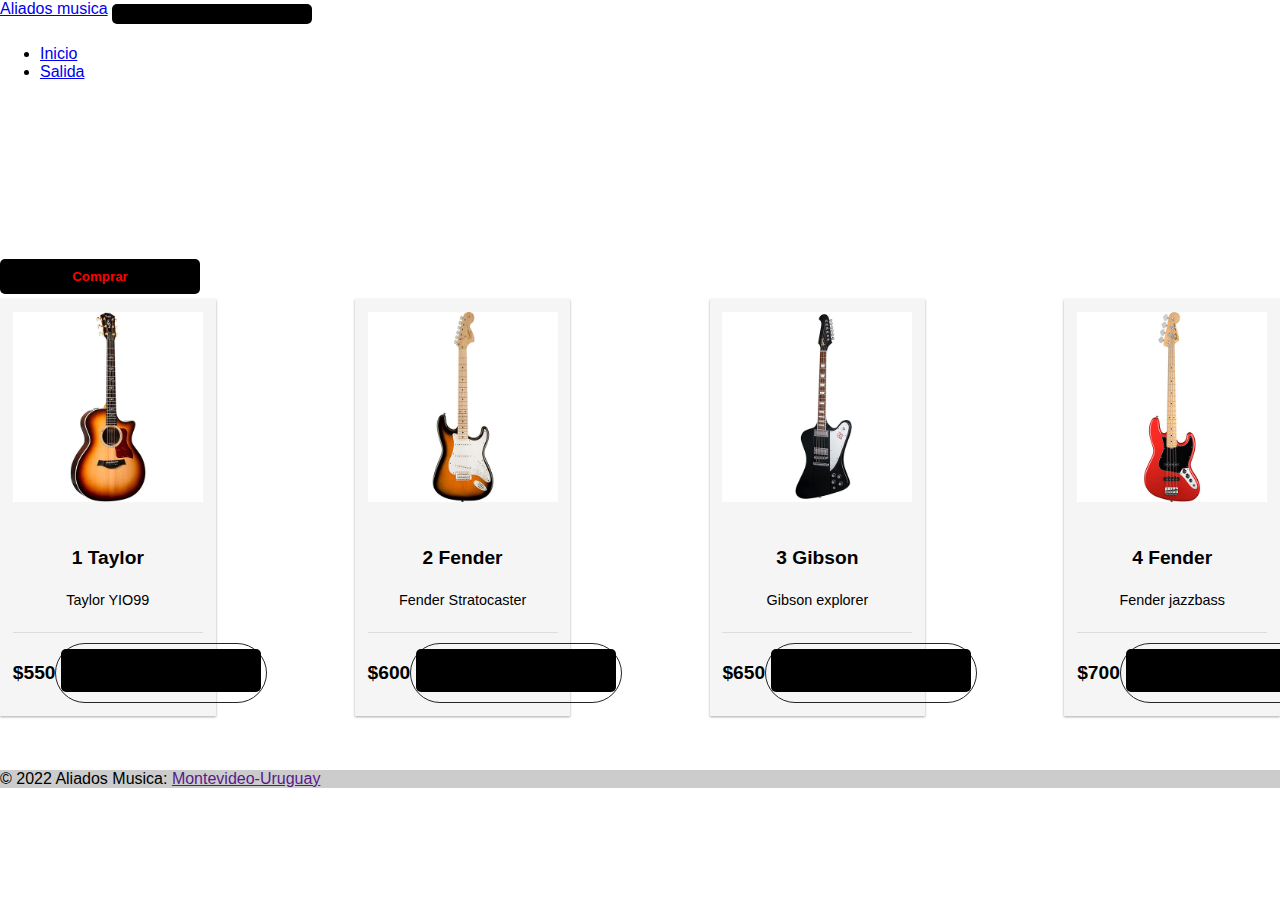
<file: index.html>
<!DOCTYPE html>
<html lang="en">

<head>
    <meta charset="UTF-8">
    <meta http-equiv="X-UA-Compatible" content="IE=edge">
    <meta name="viewport" content="width=device-width, initial-scale=1.0">
    <link rel="preconnect" href="https://fonts.googleapis.com">
    <link rel="preconnect" href="https://fonts.gstatic.com" crossorigin>
    <link href="https://cdn.jsdelivr.net/npm/bootstrap@5.1.3/dist/css/bootstrap.min.css" rel="stylesheet" integrity="sha384-1BmE4kWBq78iYhFldvKuhfTAU6auU8tT94WrHftjDbrCEXSU1oBoqyl2QvZ6jIW3" crossorigin="anonymous">
    <link rel="stylesheet" href="./css/estilos.css">
    <title>Document</title>
</head>


<header>

    <nav class="navbar navbar-expand-lg navbar-light bg-primary text-center">
        <a class="navbar-brand text-bold text-white " fs-6 href="#">Aliados musica</a>
        <button class="navbar-toggler" type="button" data-toggle="collapse" data-target="#navbarSupportedContent" aria-controls="navbarSupportedContent" aria-expanded="false" aria-label="Toggle navigation">
          <span class="navbar-toggler-icon"></span>
        </button>

        <div class="collapse navbar-collapse " id="navbarSupportedContent">
            <ul class="navbar-nav mr-auto ">
                <li class="nav-item active ">
                    <a class="nav-link text-white" href="#">Inicio </a>
                </li>
                <li class="nav-item">
                    <a class="nav-link text-white" href="./pages/salida.html">Salida</a>
                </li>
            </ul>

        </div>
    </nav>
</header>

<body>
    <button</button>


        <main>
            <br>
            <br>
            <br>
            <br>
            <br>
            <br>
            <br>
            <br>
            <br>
            <div>
            </div>

            <button onclick="comprarGuitarras()">Comprar</button>
            <div class="card-container ">
                <div class="card">
                    <div class="card-img"><img src="./imagenes/taylor414.jpg" /></div>
                    <div class="card-info">
                        <p class="text-title">1 Taylor </p>
                        <p class="text-body">Taylor YIO99</p>
                    </div>
                    <div class="card-footer">
                        <span class="text-title">$550</span>
                        <div class="card-button">
                            <button onclick="agregar0()"><svg class="svg-icon" viewBox="0 0 20 20">
                    <path d="M17.72,5.011H8.026c-0.271,0-0.49,0.219-0.49,0.489c0,0.271,0.219,0.489,0.49,0.489h8.962l-1.979,4.773H6.763L4.935,5.343C4.926,5.316,4.897,5.309,4.884,5.286c-0.011-0.024,0-0.051-0.017-0.074C4.833,5.166,4.025,4.081,2.33,3.908C2.068,3.883,1.822,4.075,1.795,4.344C1.767,4.612,1.962,4.853,2.231,4.88c1.143,0.118,1.703,0.738,1.808,0.866l1.91,5.661c0.066,0.199,0.252,0.333,0.463,0.333h8.924c0.116,0,0.22-0.053,0.308-0.128c0.027-0.023,0.042-0.048,0.063-0.076c0.026-0.034,0.063-0.058,0.08-0.099l2.384-5.75c0.062-0.151,0.046-0.323-0.045-0.458C18.036,5.092,17.883,5.011,17.72,5.011z"></path>
                    <path d="M8.251,12.386c-1.023,0-1.856,0.834-1.856,1.856s0.833,1.853,1.856,1.853c1.021,0,1.853-0.83,1.853-1.853S9.273,12.386,8.251,12.386z M8.251,15.116c-0.484,0-0.877-0.393-0.877-0.874c0-0.484,0.394-0.878,0.877-0.878c0.482,0,0.875,0.394,0.875,0.878C9.126,14.724,8.733,15.116,8.251,15.116z"></path>
                    <path d="M13.972,12.386c-1.022,0-1.855,0.834-1.855,1.856s0.833,1.853,1.855,1.853s1.854-0.83,1.854-1.853S14.994,12.386,13.972,12.386z M13.972,15.116c-0.484,0-0.878-0.393-0.878-0.874c0-0.484,0.394-0.878,0.878-0.878c0.482,0,0.875,0.394,0.875,0.878C14.847,14.724,14.454,15.116,13.972,15.116z"></path>
                  </svg> </button>
                        </div>
                    </div>
                </div>
                <div class="card">
                    <div class="card-img"><img src="./imagenes/stratocaster.jpg" /></div>
                    <div class="card-info">
                        <p class="text-title">2 Fender </p>
                        <p class="text-body">Fender Stratocaster</p>
                    </div>
                    <div class="card-footer">
                        <span class="text-title">$600</span>
                        <div class="card-button">
                            <button onclick="agregar1()"><svg class="svg-icon" viewBox="0 0 20 20">
                    <path d="M17.72,5.011H8.026c-0.271,0-0.49,0.219-0.49,0.489c0,0.271,0.219,0.489,0.49,0.489h8.962l-1.979,4.773H6.763L4.935,5.343C4.926,5.316,4.897,5.309,4.884,5.286c-0.011-0.024,0-0.051-0.017-0.074C4.833,5.166,4.025,4.081,2.33,3.908C2.068,3.883,1.822,4.075,1.795,4.344C1.767,4.612,1.962,4.853,2.231,4.88c1.143,0.118,1.703,0.738,1.808,0.866l1.91,5.661c0.066,0.199,0.252,0.333,0.463,0.333h8.924c0.116,0,0.22-0.053,0.308-0.128c0.027-0.023,0.042-0.048,0.063-0.076c0.026-0.034,0.063-0.058,0.08-0.099l2.384-5.75c0.062-0.151,0.046-0.323-0.045-0.458C18.036,5.092,17.883,5.011,17.72,5.011z"></path>
                    <path d="M8.251,12.386c-1.023,0-1.856,0.834-1.856,1.856s0.833,1.853,1.856,1.853c1.021,0,1.853-0.83,1.853-1.853S9.273,12.386,8.251,12.386z M8.251,15.116c-0.484,0-0.877-0.393-0.877-0.874c0-0.484,0.394-0.878,0.877-0.878c0.482,0,0.875,0.394,0.875,0.878C9.126,14.724,8.733,15.116,8.251,15.116z"></path>
                    <path d="M13.972,12.386c-1.022,0-1.855,0.834-1.855,1.856s0.833,1.853,1.855,1.853s1.854-0.83,1.854-1.853S14.994,12.386,13.972,12.386z M13.972,15.116c-0.484,0-0.878-0.393-0.878-0.874c0-0.484,0.394-0.878,0.878-0.878c0.482,0,0.875,0.394,0.875,0.878C14.847,14.724,14.454,15.116,13.972,15.116z"></path>
                  </svg></button>
                        </div>
                    </div>
                </div>
                <div class="card">
                    <div class="card-img"><img src="./imagenes/explorer.jpg" /></div>
                    <div class="card-info">
                        <p class="text-title">3 Gibson </p>
                        <p class="text-body">Gibson explorer</p>
                    </div>
                    <div class="card-footer">
                        <span class="text-title">$650</span>
                        <div class="card-button">
                            <button onclick="agregar2()" href=""> <svg class="svg-icon" viewBox="0 0 20 20">
                    <path d="M17.72,5.011H8.026c-0.271,0-0.49,0.219-0.49,0.489c0,0.271,0.219,0.489,0.49,0.489h8.962l-1.979,4.773H6.763L4.935,5.343C4.926,5.316,4.897,5.309,4.884,5.286c-0.011-0.024,0-0.051-0.017-0.074C4.833,5.166,4.025,4.081,2.33,3.908C2.068,3.883,1.822,4.075,1.795,4.344C1.767,4.612,1.962,4.853,2.231,4.88c1.143,0.118,1.703,0.738,1.808,0.866l1.91,5.661c0.066,0.199,0.252,0.333,0.463,0.333h8.924c0.116,0,0.22-0.053,0.308-0.128c0.027-0.023,0.042-0.048,0.063-0.076c0.026-0.034,0.063-0.058,0.08-0.099l2.384-5.75c0.062-0.151,0.046-0.323-0.045-0.458C18.036,5.092,17.883,5.011,17.72,5.011z"></path>
                    <path d="M8.251,12.386c-1.023,0-1.856,0.834-1.856,1.856s0.833,1.853,1.856,1.853c1.021,0,1.853-0.83,1.853-1.853S9.273,12.386,8.251,12.386z M8.251,15.116c-0.484,0-0.877-0.393-0.877-0.874c0-0.484,0.394-0.878,0.877-0.878c0.482,0,0.875,0.394,0.875,0.878C9.126,14.724,8.733,15.116,8.251,15.116z"></path>
                    <path d="M13.972,12.386c-1.022,0-1.855,0.834-1.855,1.856s0.833,1.853,1.855,1.853s1.854-0.83,1.854-1.853S14.994,12.386,13.972,12.386z M13.972,15.116c-0.484,0-0.878-0.393-0.878-0.874c0-0.484,0.394-0.878,0.878-0.878c0.482,0,0.875,0.394,0.875,0.878C14.847,14.724,14.454,15.116,13.972,15.116z"></path>
                  </svg></button>
                        </div>
                    </div>
                </div>
                <div class="card">
                    <div class="card-img"><img src="./imagenes/jazzbass.jpg" /></div>
                    <div class="card-info">
                        <p class="text-title">4 Fender </p>
                        <p class="text-body">Fender jazzbass</p>
                    </div>
                    <div class="card-footer">
                        <span class="text-title">$700</span>
                        <div class="card-button">
                            <button onclick="agregar3()" href=""> <svg class="svg-icon" viewBox="0 0 20 20">
                    <path d="M17.72,5.011H8.026c-0.271,0-0.49,0.219-0.49,0.489c0,0.271,0.219,0.489,0.49,0.489h8.962l-1.979,4.773H6.763L4.935,5.343C4.926,5.316,4.897,5.309,4.884,5.286c-0.011-0.024,0-0.051-0.017-0.074C4.833,5.166,4.025,4.081,2.33,3.908C2.068,3.883,1.822,4.075,1.795,4.344C1.767,4.612,1.962,4.853,2.231,4.88c1.143,0.118,1.703,0.738,1.808,0.866l1.91,5.661c0.066,0.199,0.252,0.333,0.463,0.333h8.924c0.116,0,0.22-0.053,0.308-0.128c0.027-0.023,0.042-0.048,0.063-0.076c0.026-0.034,0.063-0.058,0.08-0.099l2.384-5.75c0.062-0.151,0.046-0.323-0.045-0.458C18.036,5.092,17.883,5.011,17.72,5.011z"></path>
                    <path d="M8.251,12.386c-1.023,0-1.856,0.834-1.856,1.856s0.833,1.853,1.856,1.853c1.021,0,1.853-0.83,1.853-1.853S9.273,12.386,8.251,12.386z M8.251,15.116c-0.484,0-0.877-0.393-0.877-0.874c0-0.484,0.394-0.878,0.877-0.878c0.482,0,0.875,0.394,0.875,0.878C9.126,14.724,8.733,15.116,8.251,15.116z"></path>
                    <path d="M13.972,12.386c-1.022,0-1.855,0.834-1.855,1.856s0.833,1.853,1.855,1.853s1.854-0.83,1.854-1.853S14.994,12.386,13.972,12.386z M13.972,15.116c-0.484,0-0.878-0.393-0.878-0.874c0-0.484,0.394-0.878,0.878-0.878c0.482,0,0.875,0.394,0.875,0.878C14.847,14.724,14.454,15.116,13.972,15.116z"></path>
                  </svg></button>
                        </div>
                    </div>
                </div>
            </div>
            <br>
            <br>
            <br>



        </main>

        <footer class="bg-primary text-center text-white">

            <div class="container p-4 pb-0">
                <!-- Section: Social media -->
                <section class="mb-4">
                    <!-- Facebook -->
                    <a class="btn btn-outline-light btn-floating m-1" href="#!" role="button"><i class="fab fa-facebook-f"></i
        ></a>
                    <!-- Instagram -->
                    <a class="btn btn-outline-light btn-floating m-1" href="#!" role="button"><i class="fab fa-instagram"></i
        ></a>
                </section>
            </div>
            <div class="text-center p-3" style="background-color: rgba(0, 0, 0, 0.2);">
                © 2022 Aliados Musica:
                <a class="text-white" href=>Montevideo-Uruguay</a>
            </div>
        </footer>
        <script src="https://cdn.jsdelivr.net/npm/jquery@3.5.1/dist/jquery.slim.min.js" integrity="sha384-DfXdz2htPH0lsSSs5nCTpuj/zy4C+OGpamoFVy38MVBnE+IbbVYUew+OrCXaRkfj" crossorigin="anonymous"></script>
        <script src="https://cdn.jsdelivr.net/npm/bootstrap@4.6.1/dist/js/bootstrap.bundle.min.js" integrity="sha384-fQybjgWLrvvRgtW6bFlB7jaZrFsaBXjsOMm/tB9LTS58ONXgqbR9W8oWht/amnpF" crossorigin="anonymous"></script>
        <script src="./js/main.js"></script>
</body>


</html
</file>
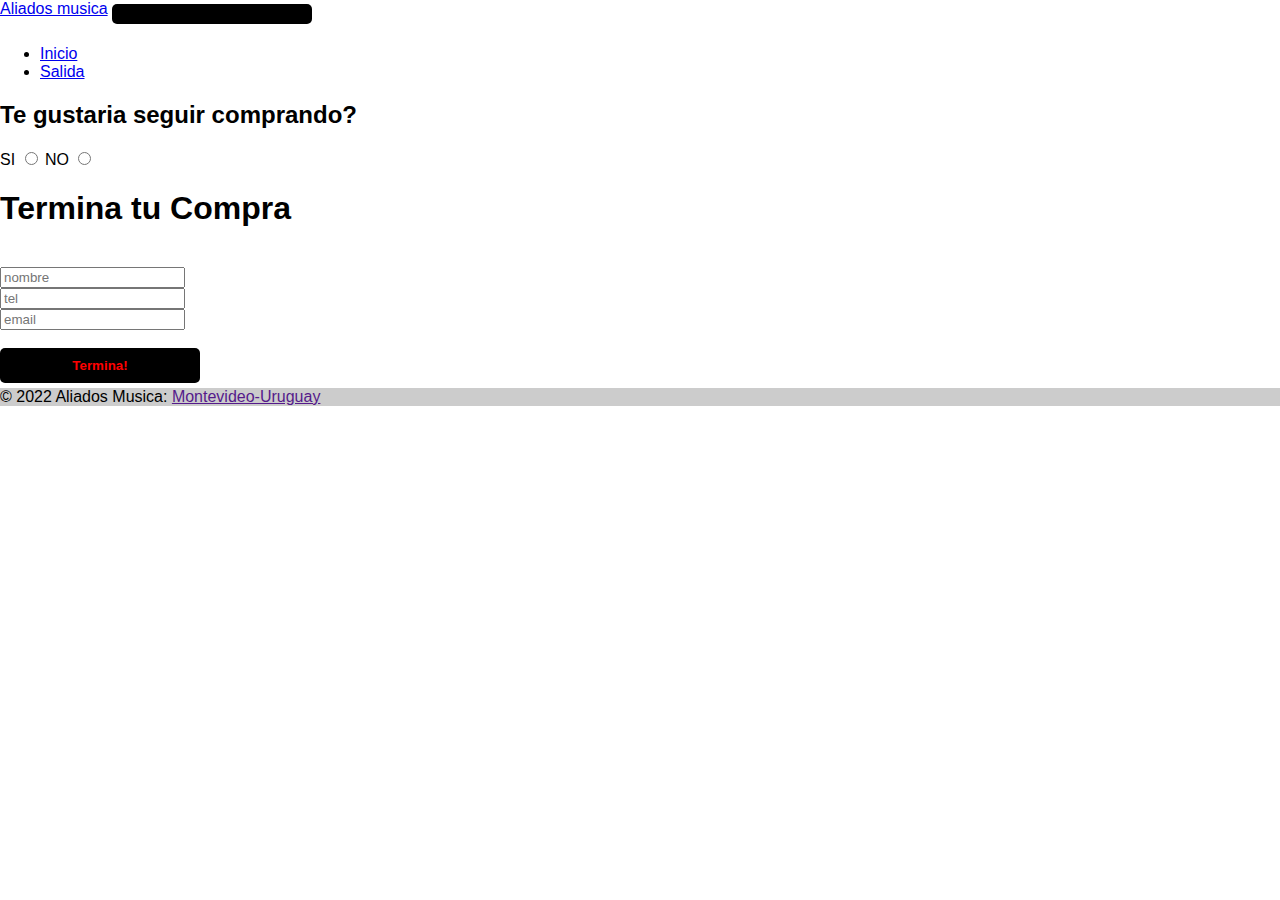
<file: pages/salida.html>
<!DOCTYPE html>
<html lang="en">

<head>
    <meta charset="UTF-8">
    <meta http-equiv="X-UA-Compatible" content="IE=edge">
    <meta name="viewport" content="width=device-width, initial-scale=1.0">
    <link href="https://cdn.jsdelivr.net/npm/bootstrap@5.1.3/dist/css/bootstrap.min.css" rel="stylesheet" integrity="sha384-1BmE4kWBq78iYhFldvKuhfTAU6auU8tT94WrHftjDbrCEXSU1oBoqyl2QvZ6jIW3" crossorigin="anonymous">
    <link rel="stylesheet" href="../css/estilos.css">
    <title>Document</title>
</head>
<header>

    <nav class="navbar navbar-expand-lg navbar-light bg-primary text-center">
        <a class="navbar-brand text-bold text-white " fs-6 href="#">Aliados musica</a>
        <button class="navbar-toggler" type="button" data-toggle="collapse" data-target="#navbarSupportedContent" aria-controls="navbarSupportedContent" aria-expanded="false" aria-label="Toggle navigation">
          <span class="navbar-toggler-icon"></span>
        </button>

        <div class="collapse navbar-collapse " id="navbarSupportedContent">
            <ul class="navbar-nav mr-auto ">
                <li class="nav-item active ">
                    <a class="nav-link text-white" href="../index.html">Inicio </a>
                </li>
                <li class="nav-item">
                    <a class="nav-link text-white" href="#">Salida</a>
                </li>
            </ul>

        </div>
    </nav>
</header>

<body>


    <div class="">
        <h2>Te gustaria seguir comprando?</h2>
        <label for="si">SI</label>
        <input type="radio" name="consulta" id="si" value="Si">
        <label for="band">NO</label>
        <input type="radio" name="consulta" id="no" value="No">
    </div>


    <h1>Termina tu Compra</h1>
    <br />
    <input id="input-nombre" type="text" placeholder="nombre" />
    <br />
    <input id="input-tel" type="text" placeholder="tel" />
    <br />
    <input id="input-email" type="email" placeholder="email" required>
    <br />
    <br />
    <button id="btnPrincipal">Termina!</button>


    <footer class="bg-primary text-center text-white">

        <div class="container p-4 pb-0">
            <!-- Section: Social media -->
            <section class="mb-4">
                <!-- Facebook -->
                <a class="btn btn-outline-light btn-floating m-1" href="#!" role="button"><i class="fab fa-facebook-f"></i
    ></a>
                <!-- Instagram -->
                <a class="btn btn-outline-light btn-floating m-1" href="#!" role="button"><i class="fab fa-instagram"></i
    ></a>
            </section>
        </div>
        <div class="text-center p-3" style="background-color: rgba(0, 0, 0, 0.2);">
            © 2022 Aliados Musica:
            <a class="text-white" href=>Montevideo-Uruguay</a>
        </div>
    </footer>
    <script src="/js/main.js"></script>
</body>

</html>
</file>
<file: css/estilos.css>
/** {
    padding: 0;
    margin: 0;
}*/


/*HEADER*/

.centre-text {
    text-align: center;
}

.bold-text {
    font-weight: bold;
}

body {
    font-family: 'Anton', sans-serif;
    margin: 0;
}

.carta {
    padding: 1px;
    margin: 1px;
}

button {
    border: none;
    padding-top: 10px;
    padding-bottom: 10px;
    color: red;
    font-weight: bold;
    width: 200px;
    margin-bottom: 5px;
    border-radius: 5px;
    background-color: black;
}

.sumandobtn {
    background-color: black;
}

h2 span {
    color: green;
}

.boton {
    position: fixed;
    top: 20px;
}

.agregar {
    right: 240px;
}

.comprar {
    right: 20px;
}

.card-container {
    display: flex;
    flex-direction: row;
    text-align: center;
    justify-content: space-between;
}

.card {
    width: 190px;
    padding: .8em;
    background: #f5f5f5;
    position: relative;
    overflow: visible;
    box-shadow: 0 1px 3px rgba(0, 0, 0, 0.12), 0 1px 2px rgba(0, 0, 0, 0.24);
}

.card-img {
    width: 100%;
    border-radius: .5rem;
    transition: .3s ease;
}

.card-img img {
    max-width: 100%;
}

.card-info {
    padding-top: 10%;
}

svg {
    width: 20px;
    height: 20px;
}

.card-footer {
    width: 100%;
    display: flex;
    justify-content: space-between;
    align-items: center;
    padding-top: 10px;
    border-top: 1px solid #ddd;
}


/*Text*/

.text-title {
    font-weight: 900;
    font-size: 1.2em;
    line-height: 1.5;
}

.text-body {
    font-size: .9em;
    padding-bottom: 10px;
}


/*Button*/

.card-button {
    border: 1px solid #252525;
    display: flex;
    padding: .3em;
    cursor: pointer;
    border-radius: 50px;
    transition: .3s ease-in-out;
}


/*Hover*/

.card-img:hover {
    transform: translateY(-25%);
    box-shadow: rgba(226, 196, 63, 0.25) 0px 13px 47px -5px, rgba(180, 71, 71, 0.3) 0px 8px 16px -8px;
}

.card-button:hover {
    border: 1px solid #ffcaa6;
    background-color: #ffcaa6;
}
</file>
